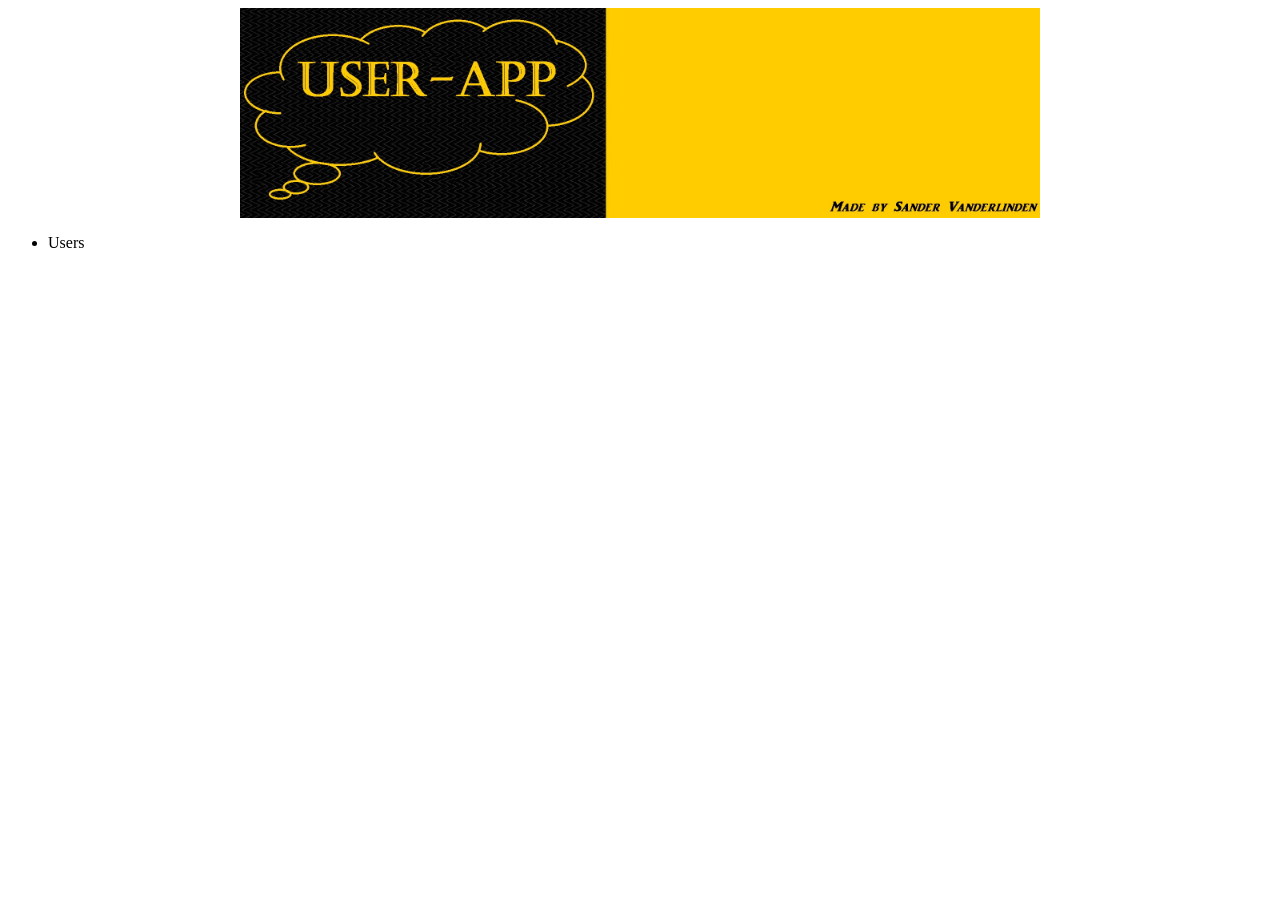
<file: src/app/app.component.html>
<html>
<body>
<main>
  <div style="text-align:center">
    <img src="../assets/img/banner.jpg" width="800">
  </div>
  <nav>
    <ul>
      <li>
        <a routerLink="/users" id="actual">Users </a>
      </li>
    </ul>
  </nav>
  <router-outlet></router-outlet>
</main>
</body>
</html>
</file>
